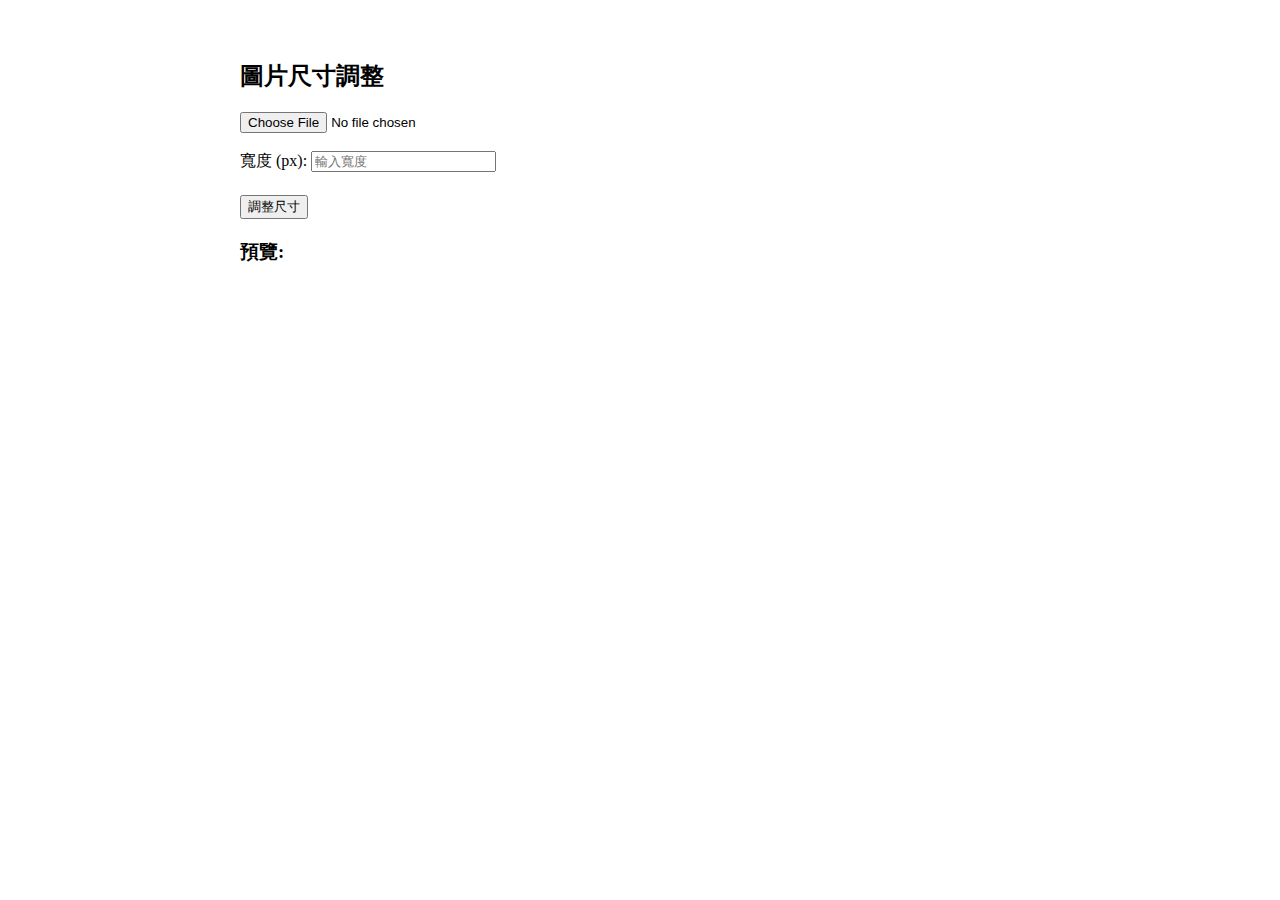
<file: resized.html>
<!DOCTYPE html>
<html>
<head>
    <title>圖片尺寸調整</title>
    <style>
        .container {
            max-width: 800px;
            margin: 20px auto;
            padding: 20px;
        }
        .preview-container {
            margin-top: 20px;
        }
        #preview {
            max-width: 100%;
            display: none;
        }
    </style>
</head>
<body>
    <div class="container">
        <h2>圖片尺寸調整</h2>
        <input type="file" id="imageInput" accept="image/png,image/jpeg"><br><br>
        <label>寬度 (px):</label>
        <input type="number" id="width" min="1" placeholder="輸入寬度" oninput="updateHeightLabel()"><br>
    <div id="calculatedHeight" style="margin-top: 5px; color: #555;"></div><br>
        <button onclick="resizeImage()">調整尺寸</button>
        <button onclick="downloadImage()" id="downloadBtn" style="display: none;">下載圖片</button>
        
        <div class="preview-container">
            <h3>預覽:</h3>
            <img id="preview" alt="調整後的圖片">
        </div>
    </div>

    <script>
        let originalImage = null;
        let resizedImageUrl = null;
        let imageFormat = 'jpeg'; // 預設格式
		let height;

        document.getElementById('imageInput').addEventListener('change', function(e) {
            const file = e.target.files[0];
            if (file) {
                // 根據文件類型確定格式
                if (file.type === 'image/png') {
                    imageFormat = 'png';
                } else if (file.type === 'image/jpeg') {
                    imageFormat = 'jpeg';
                } else {
                    alert('請上傳 PNG 或 JPG 格式的圖片');
                    return;
                }

                const reader = new FileReader();
                reader.onload = function(event) {
                    const img = new Image();
                    img.onload = function() {
                        originalImage = img;
                    }
                    img.src = event.target.result;
                }
                reader.readAsDataURL(file);
            }
        });

        
        function updateHeightLabel() {
            const width = parseInt(document.getElementById('width').value);
            if (originalImage && width > 0) {
                const aspectRatio = originalImage.height / originalImage.width;
                height = Math.round(width * aspectRatio);
                document.getElementById('calculatedHeight').innerText = `自動計算高度為 ${height} px`;
            } else {
                document.getElementById('calculatedHeight').innerText = "";
            }
        }

        function resizeImage() {
            const width = parseInt(document.getElementById('width').value);
            
            if (!originalImage) {
                alert('請先上傳圖片');
                return;
            }
            if (!width || width <= 0) {
                alert('請輸入有效的寬度和高度（大於0的數字）');
                return;
            }

            // 創建canvas來調整圖片大小
            const canvas = document.createElement('canvas');
            canvas.width = width;
            canvas.height = height;
            const ctx = canvas.getContext('2d');
            
            // 繪製調整後的圖片
            ctx.drawImage(originalImage, 0, 0, width, height);
            
            // 顯示預覽
            const preview = document.getElementById('preview');
            resizedImageUrl = canvas.toDataURL(`image/${imageFormat}`);
            preview.src = resizedImageUrl;
            preview.style.display = 'block';
            
            // 顯示下載按鈕
            document.getElementById('downloadBtn').style.display = 'inline';
        }

        function downloadImage() {
            if (!resizedImageUrl) {
                alert('請先調整圖片尺寸');
                return;
            }
            
            const link = document.createElement('a');
            link.download = `resized_image.${imageFormat}`;
            link.href = resizedImageUrl;
            link.click();
        }
    </script>
</body>
</html>
</file>
